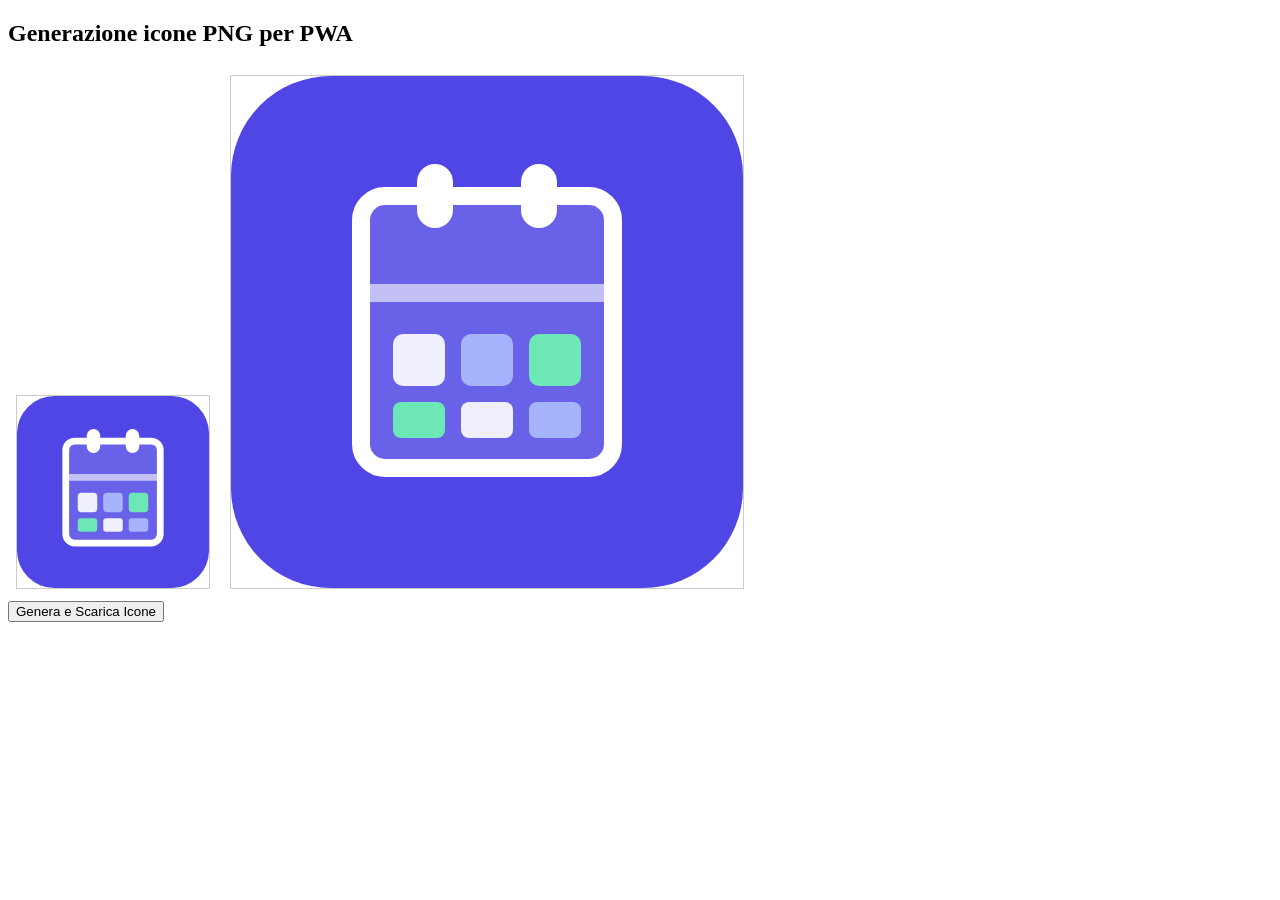
<file: generate-icons.html>
<!DOCTYPE html>
<html>
<head><title>Genera Icone PWA</title></head>
<body>
<h2>Generazione icone PNG per PWA</h2>
<canvas id="c192" width="192" height="192" style="margin:8px;border:1px solid #ccc"></canvas>
<canvas id="c512" width="512" height="512" style="margin:8px;border:1px solid #ccc"></canvas>
<br>
<button onclick="generate()">Genera e Scarica Icone</button>
<p id="status"></p>

<script>
function drawIcon(ctx, size) {
  const r = size * 0.195;
  // Background
  ctx.fillStyle = '#4f46e5';
  ctx.beginPath();
  ctx.roundRect(0, 0, size, size, r);
  ctx.fill();

  const s = size / 512;

  function rect(x, y, w, h, rx, color, alpha) {
    ctx.globalAlpha = alpha ?? 1;
    ctx.fillStyle = color;
    ctx.beginPath();
    ctx.roundRect(x*s, y*s, w*s, h*s, rx*s);
    ctx.fill();
    ctx.globalAlpha = 1;
  }

  // Calendar body outline
  rect(130,120,252,272,24,'rgba(255,255,255,0.15)',1);
  ctx.strokeStyle = 'white'; ctx.lineWidth = 18*s;
  ctx.beginPath();
  ctx.roundRect(130*s,120*s,252*s,272*s,24*s);
  ctx.stroke();

  // Rings
  rect(186,88,36,64,18,'white',1);
  rect(290,88,36,64,18,'white',1);

  // Separator line
  rect(130,208,252,18,0,'white',0.6);

  // Day cells
  rect(162,258,52,52,10,'white',0.9);
  rect(230,258,52,52,10,'#a5b4fc',1);
  rect(298,258,52,52,10,'#6ee7b7',1);
  rect(162,326,52,36,8,'#6ee7b7',1);
  rect(230,326,52,36,8,'white',0.9);
  rect(298,326,52,36,8,'#a5b4fc',1);
}

function generate() {
  ['192','512'].forEach(sz => {
    const c = document.getElementById('c' + sz);
    const ctx = c.getContext('2d');
    drawIcon(ctx, parseInt(sz));
    c.toBlob(blob => {
      const a = document.createElement('a');
      a.href = URL.createObjectURL(blob);
      a.download = `icon-${sz}.png`;
      a.click();
    });
  });
  document.getElementById('status').textContent =
    'Icone scaricate! Salva icon-192.png e icon-512.png nella cartella icons/';
}

// Auto-draw preview
window.onload = () => {
  ['192','512'].forEach(sz => {
    const c = document.getElementById('c' + sz);
    drawIcon(c.getContext('2d'), parseInt(sz));
  });
};
</script>
</body>
</html>
</file>
